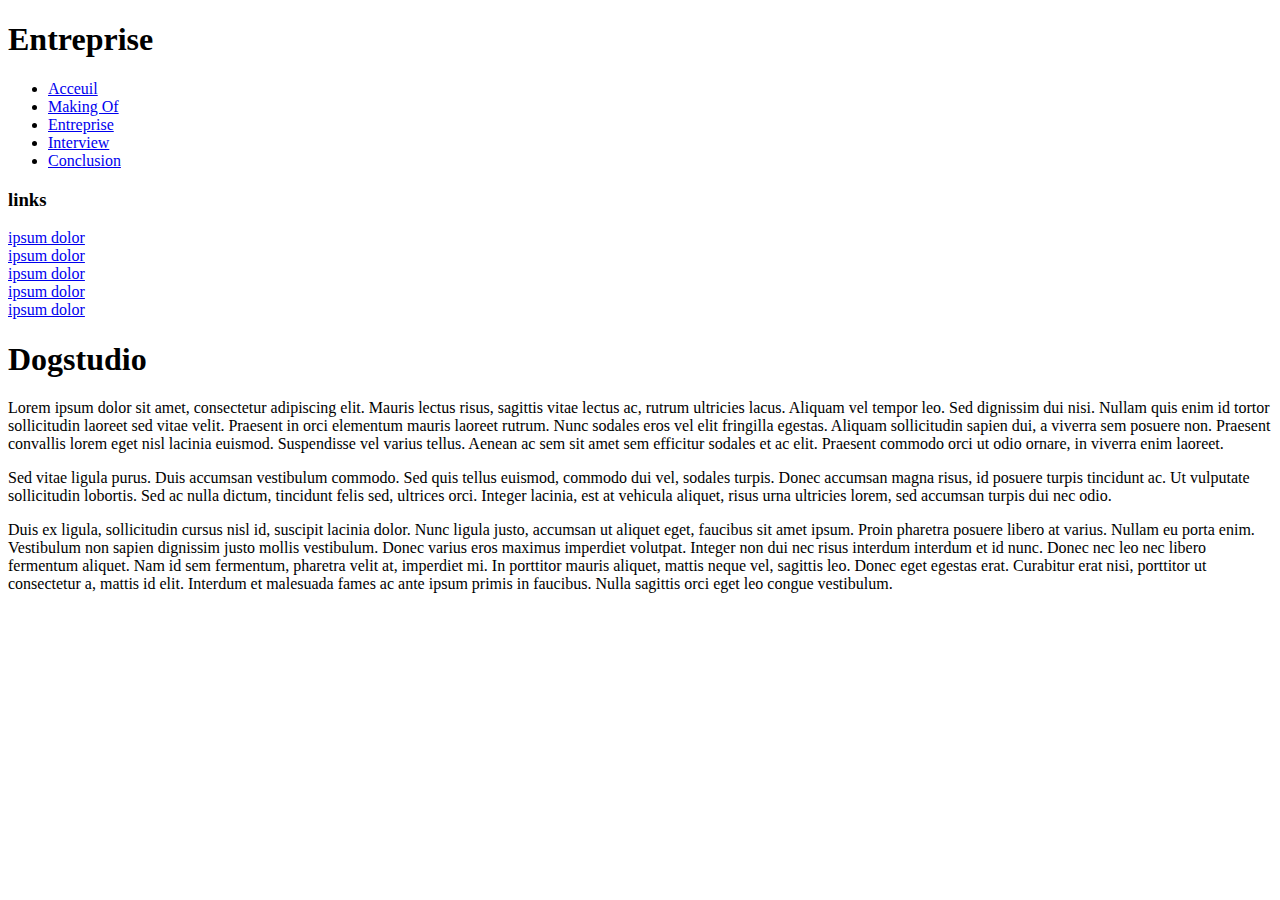
<file: entreprise.html>
<!DOCTYPE html>
<html lang="en">
<head>
  <meta charset="UTF-8">
  <meta name="viewport" content="width=device-width, initial-scale=1.0">
  <meta http-equiv="X-UA-Compatible" content="ie=edge">
  <title>Entreprise</title>
</head>
<body>
  <main>
    <header>
      <h1>Entreprise</h1>
    </header>
    <!--barre de navigation--->
    <nav>
      <ul>
        <li><a href="index.html">Acceuil</a></li>
        <li><a href="making-of.html">Making Of</a></li>
        <li><a href="entreprise.html">Entreprise</a></li>
        <li><a href="interview.html">Interview</a></li>
        <li><a href="conclusion.html">Conclusion</a></li>
      </ul>
    </nav>
    <!--lien vers pages externes-->
    <aside>
      <h3>links</h3>
      <li><a href="#">ipsum dolor</a></li>
      <li><a href="#">ipsum dolor</a></li>
      <li><a href="#">ipsum dolor</a></li>
      <li><a href="#">ipsum dolor</a></li>
      <li><a href="#">ipsum dolor</a></li>
    </aside>
    <!--présentation de l'entreprise où travaille l'interviewé-->
    <section>
      <article class="agence">
        <h1>Dogstudio</h1>
        <p>Lorem ipsum dolor sit amet, consectetur adipiscing elit. Mauris lectus risus, sagittis vitae lectus ac, rutrum ultricies lacus. Aliquam vel tempor leo. Sed dignissim dui nisi. Nullam quis enim id tortor sollicitudin laoreet sed vitae velit. Praesent in orci elementum mauris laoreet rutrum. Nunc sodales eros vel elit fringilla egestas. Aliquam sollicitudin sapien dui, a viverra sem posuere non. Praesent convallis lorem eget nisl lacinia euismod. Suspendisse vel varius tellus. Aenean ac sem sit amet sem efficitur sodales et ac elit. Praesent commodo orci ut odio ornare, in viverra enim laoreet.</p>
        <p>Sed vitae ligula purus. Duis accumsan vestibulum commodo. Sed quis tellus euismod, commodo dui vel, sodales turpis. Donec accumsan magna risus, id posuere turpis tincidunt ac. Ut vulputate sollicitudin lobortis. Sed ac nulla dictum, tincidunt felis sed, ultrices orci. Integer lacinia, est at vehicula aliquet, risus urna ultricies lorem, sed accumsan turpis dui nec odio.</p>
        <p>Duis ex ligula, sollicitudin cursus nisl id, suscipit lacinia dolor. Nunc ligula justo, accumsan ut aliquet eget, faucibus sit amet ipsum. Proin pharetra posuere libero at varius. Nullam eu porta enim. Vestibulum non sapien dignissim justo mollis vestibulum. Donec varius eros maximus imperdiet volutpat. Integer non dui nec risus interdum interdum et id nunc. Donec nec leo nec libero fermentum aliquet. Nam id sem fermentum, pharetra velit at, imperdiet mi. In porttitor mauris aliquet, mattis neque vel, sagittis leo. Donec eget egestas erat. Curabitur erat nisi, porttitor ut consectetur a, mattis id elit. Interdum et malesuada fames ac ante ipsum primis in faucibus. Nulla sagittis orci eget leo congue vestibulum. </p>
      </article>
    </section>
    <!--mentions légales, copyright, contact-->
    <footer>

    </footer>
  </main>
</body>
</html>
</file>
